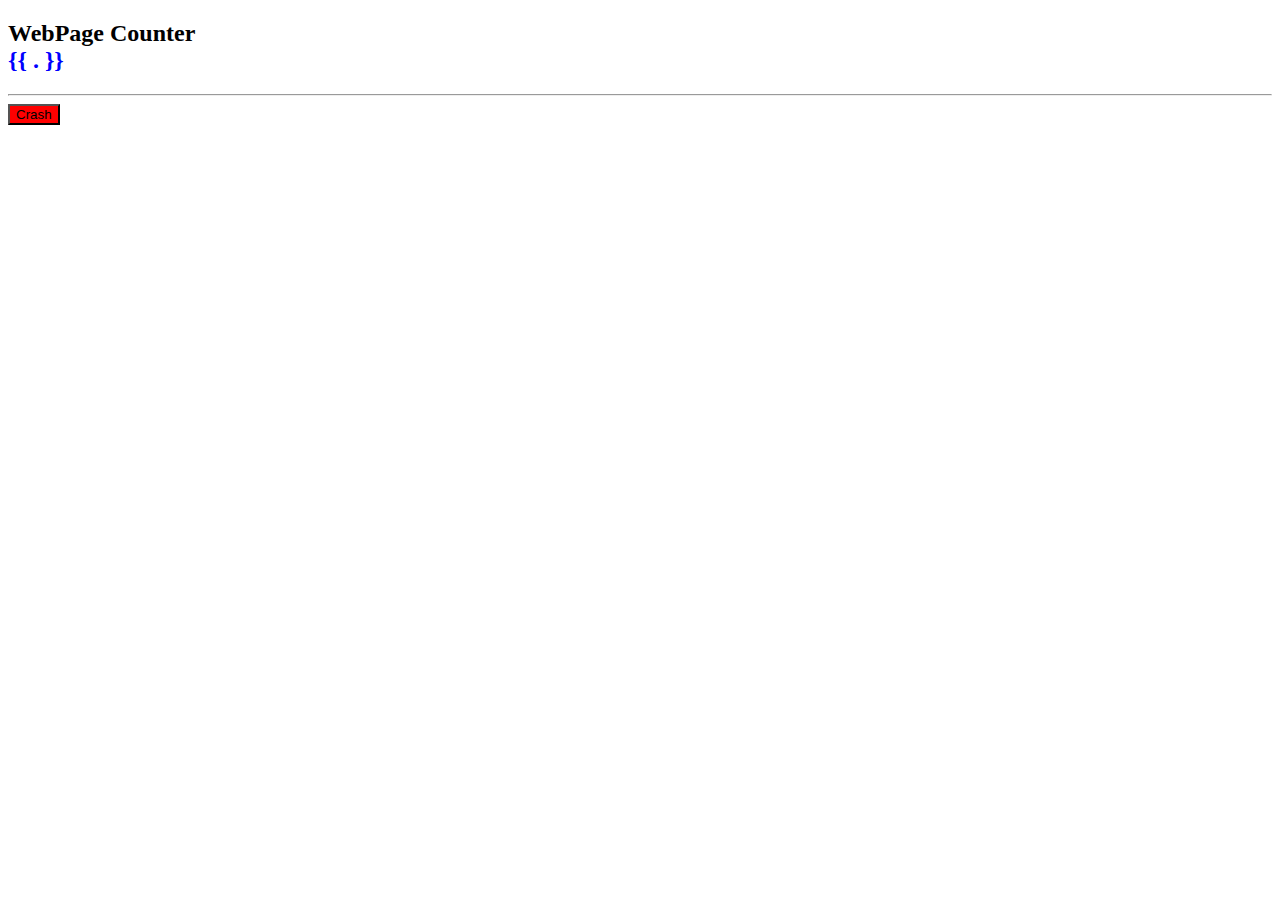
<file: templates/index.html>
<!DOCTYPE html>
<html>
<body>

<h2 title="WebPage Counter">WebPage Counter
   
    <div style=color:blue>{{ . }}</div>
    </h2>
    <hr>
    <form method="post" action="/crash">
        <button style=background-color:red type="submit">Crash</button>
    </form>

</body>
</html>
</file>
